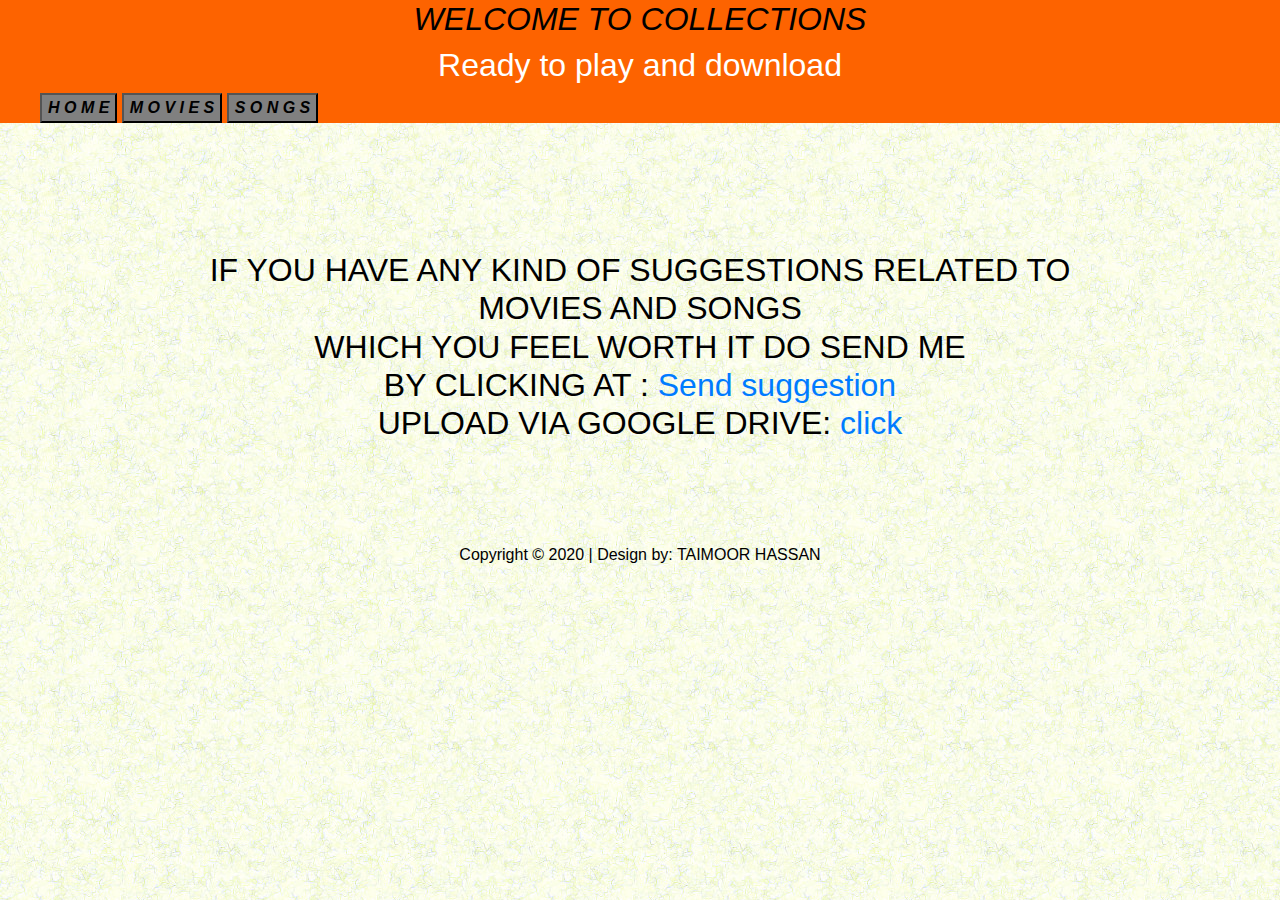
<file: index.html>
<!DOCTYPE html>
<html lang="en">
<head>
    <meta charset="UTF-8">
    <meta name="viewport" content="width=device-width, initial-scale=1.0">
    <title>home-page</title>
    <link rel="stylesheet" href="https://stackpath.bootstrapcdn.com/bootstrap/4.3.1/css/bootstrap.min.css" integrity="sha384-ggOyR0iXCbMQv3Xipma34MD+dH/1fQ784/j6cY/iJTQUOhcWr7x9JvoRxT2MZw1T" crossorigin="anonymous">
    <link rel="stylesheet"  href="home.css">
    <script data-ad-client="ca-pub-9538690080227271" async src="https://pagead2.googlesyndication.com/pagead/js/adsbygoogle.js"></script>
</head>

<body>
    <section class="topbar">
        <div>
            <h1>WELCOME TO  COLLECTIONS</h1>
            <h2>Ready to play and download</h2>
        </div>
    <section class="menubuttons">
        <ul>
            <a href="index.html"><button><li><b><i>H O M E</i></b></li></button></a>
            <a href="movies.html"><button><li><b><i>M O V I E S</i></b></li></button></a>
            <a href="songs.html"><button><li><b><i>S O N G S</i></b></li></button></a>
        </ul>
    </section>
    </section>
    <section class="middle">
        <div class="contact">
            <h2>
                IF YOU HAVE ANY KIND OF SUGGESTIONS RELATED TO <br> MOVIES AND SONGS <br>
                WHICH YOU FEEL WORTH IT DO SEND ME <br> BY CLICKING AT : <a href="mailto:taimoor98.th@gmail.com?subject=suggestion of MOVIES AND SONGS">Send suggestion</a><br>
                UPLOAD VIA GOOGLE DRIVE: <a href="https://drive.google.com/drive/folders/1Zabcu-eMKZgw4lqyHGuTodDbn-9Kwnd9?usp=sharing">click</a>
            </h2>
        </div>
    </section>
    
</body>
<footer>
    <div class="container">
        <script type="text/javascript" src="https://www.freevisitorcounters.com/en/home/counter/649451/t/13"></script>
        <p>Copyright &copy; 2020 | Design by: TAIMOOR HASSAN</p>
    </div>
</footer>
</html>
</file>
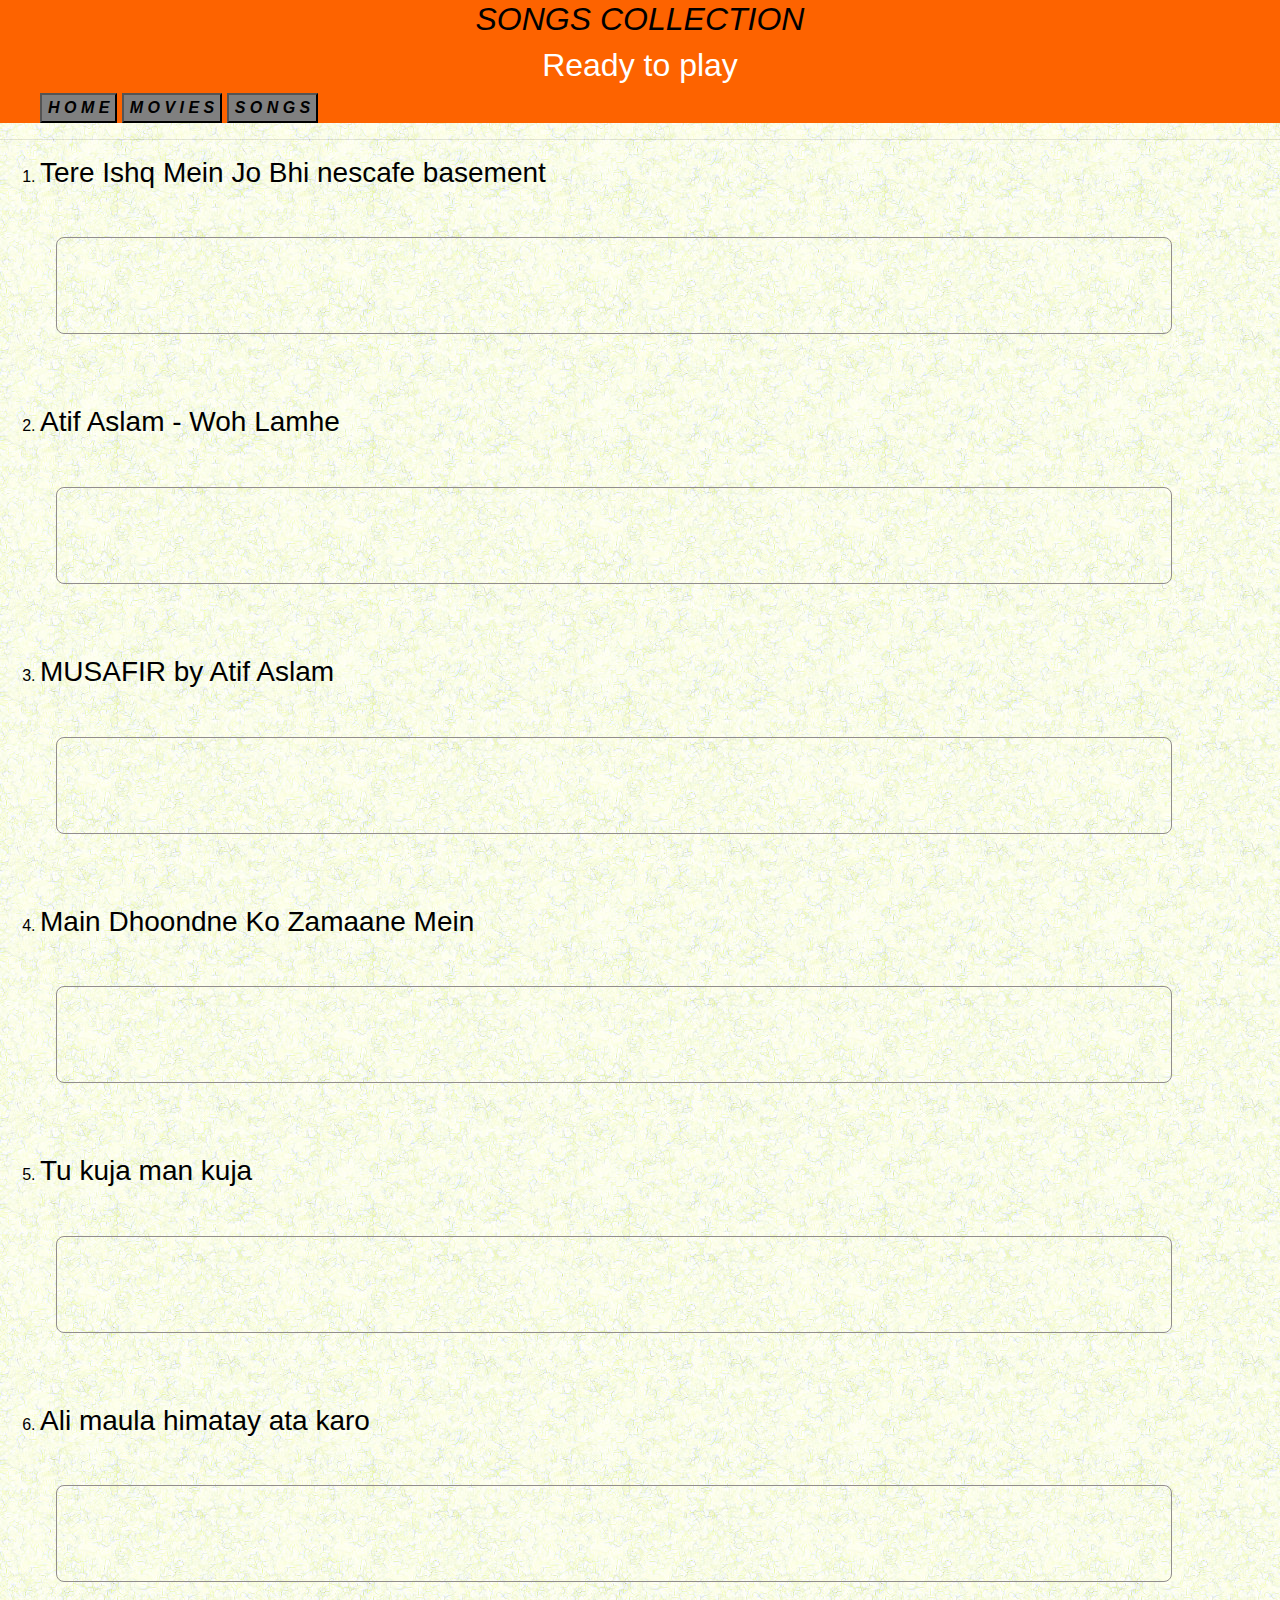
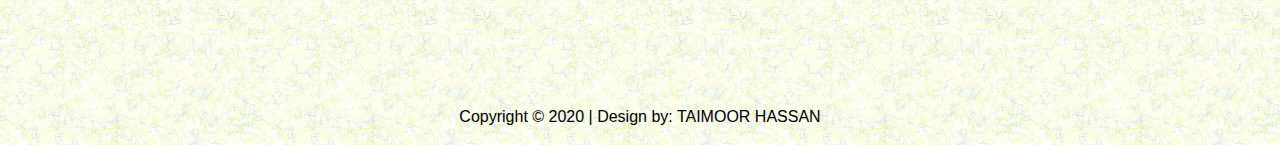
<file: songs.html>
<!DOCTYPE html>
<html lang="en">
    <head>
        <meta charset="UTF-8">
        <meta name="viewport" content="width=device-width, initial-scale=1.0">
        <title>songs-page</title>
        <link rel="stylesheet" href="https://stackpath.bootstrapcdn.com/bootstrap/4.3.1/css/bootstrap.min.css" integrity="sha384-ggOyR0iXCbMQv3Xipma34MD+dH/1fQ784/j6cY/iJTQUOhcWr7x9JvoRxT2MZw1T" crossorigin="anonymous">
        <link rel="stylesheet"  href="home.css">
        <script data-ad-client="ca-pub-9538690080227271" async src="https://pagead2.googlesyndication.com/pagead/js/adsbygoogle.js"></script>
    </head>
<body>
    <section class="topbar">
        <div>
            <h1>SONGS COLLECTION</h1>
            <h2>Ready to play </h2>
        </div>
       <section class="menubuttons">
        <ul>
            <a href="index.html"><button><li><b><i>H O M E</i></b></li></button></a>
            <a href="movies.html"><button><li><b><i>M O V I E S</i></b></li></button></a>
            <a href="songs.html"><button><li><b><i>S O N G S</i></b></li></button></a>
        </ul>
        </section>
    </section>
    <hr>
    <section class="songslist">
        <ol>
        
            <li><h3>Tere Ishq Mein Jo Bhi nescafe basement</h3><br>
                <iframe width="90%" height="97" scrolling="no" frameborder="no" allow="autoplay" src="https://w.soundcloud.com/player/?url=https%3A//api.soundcloud.com/playlists/159862070"></iframe>
            </li>
            <br><br>
            <li><h3>Atif Aslam - Woh Lamhe</h3><br>
                <iframe width="90%" height="97" scrolling="no" frameborder="no" allow="autoplay" src="https://w.soundcloud.com/player/?url=https%3A//api.soundcloud.com/tracks/227811662&color=%23ff5500"></iframe>
            </li>
            <br><br>
            <li><h3>MUSAFIR by Atif Aslam</h3><br>
                <iframe width="90%" height="97" scrolling="no" frameborder="no" allow="autoplay" src="https://w.soundcloud.com/player/?url=https%3A//api.soundcloud.com/tracks/322718678&color=%23ff5500"></iframe>
            </li>
            <br><br>
            <li><h3> Main Dhoondne Ko Zamaane Mein</h3><br>
                <iframe width="90%" height="97" scrolling="no" frameborder="no" allow="autoplay" src="https://w.soundcloud.com/player/?url=https%3A//api.soundcloud.com/tracks/129263633&color=%23ff5500"></iframe>
            </li>
            <br><br>
            <li><h3> Tu kuja man kuja</h3><br>
                    <iframe width="90%" height="97" scrolling="no" frameborder="yes" allow="autoplay" src="https://w.soundcloud.com/player/?url=https%3A//api.soundcloud.com/tracks/284255083&color=%23ff5500"></iframe>
            </li>
            <br><br>
            <li><h3> Ali maula himatay ata karo</h3><br>
                <iframe width="90%" height="97" scrolling="no" frameborder="no" allow="autoplay" src="https://w.soundcloud.com/player/?url=https%3A//api.soundcloud.com/tracks/796272529%3Fsecret_token%3Ds-Yn4ZtuXBjrr&color=%23ff5500"></iframe>
            </li>
    
        </ol>
    </section>

<footer>
    <div class="container">
        <p>Copyright &copy; 2020 | Design by: TAIMOOR HASSAN</p>
    </div>
</footer>

</html>
</file>
<file: home.css>
body{
    padding: 0%;
    background-image: url(img/light_background.jpg);
    color:white;
    margin: auto;
}
h1{
    text-align: center;
    font-style: italic;
    font-size: xx-large;
    color: black;
}
h2{
    text-align: center;
}
audio { 
    box-shadow: 5px 5px 20px red;
    border-radius: 50px;
    transform: scale(1.05);
    width: 70%;     /* specify a width! */
    margin: auto; /* center */
  }
li{
      text-align: left;
      color: black;
  }
.topbar{
    background-image: url("img/1.jpg");
}
footer
{
    text-align: center;
    margin-top: 100px;
    margin-bottom: 5px;
    color: black;
}
ul{
    list-style: none;
}
button{
    size: 10px 10px ;
    background-color:gray;
    color: white;
    box-align: center;
}
button:hover{
    background-color: greenyellow;
}
button:active{
    background-color: black;
}
.contact h2
{
    color: black;
    text-align: center;
    margin-top: 10%;
}
iframe{
    border: rgb(146, 141, 141) solid 1px;
    border-radius: .5rem;
    margin: 1rem;
}
</file>
